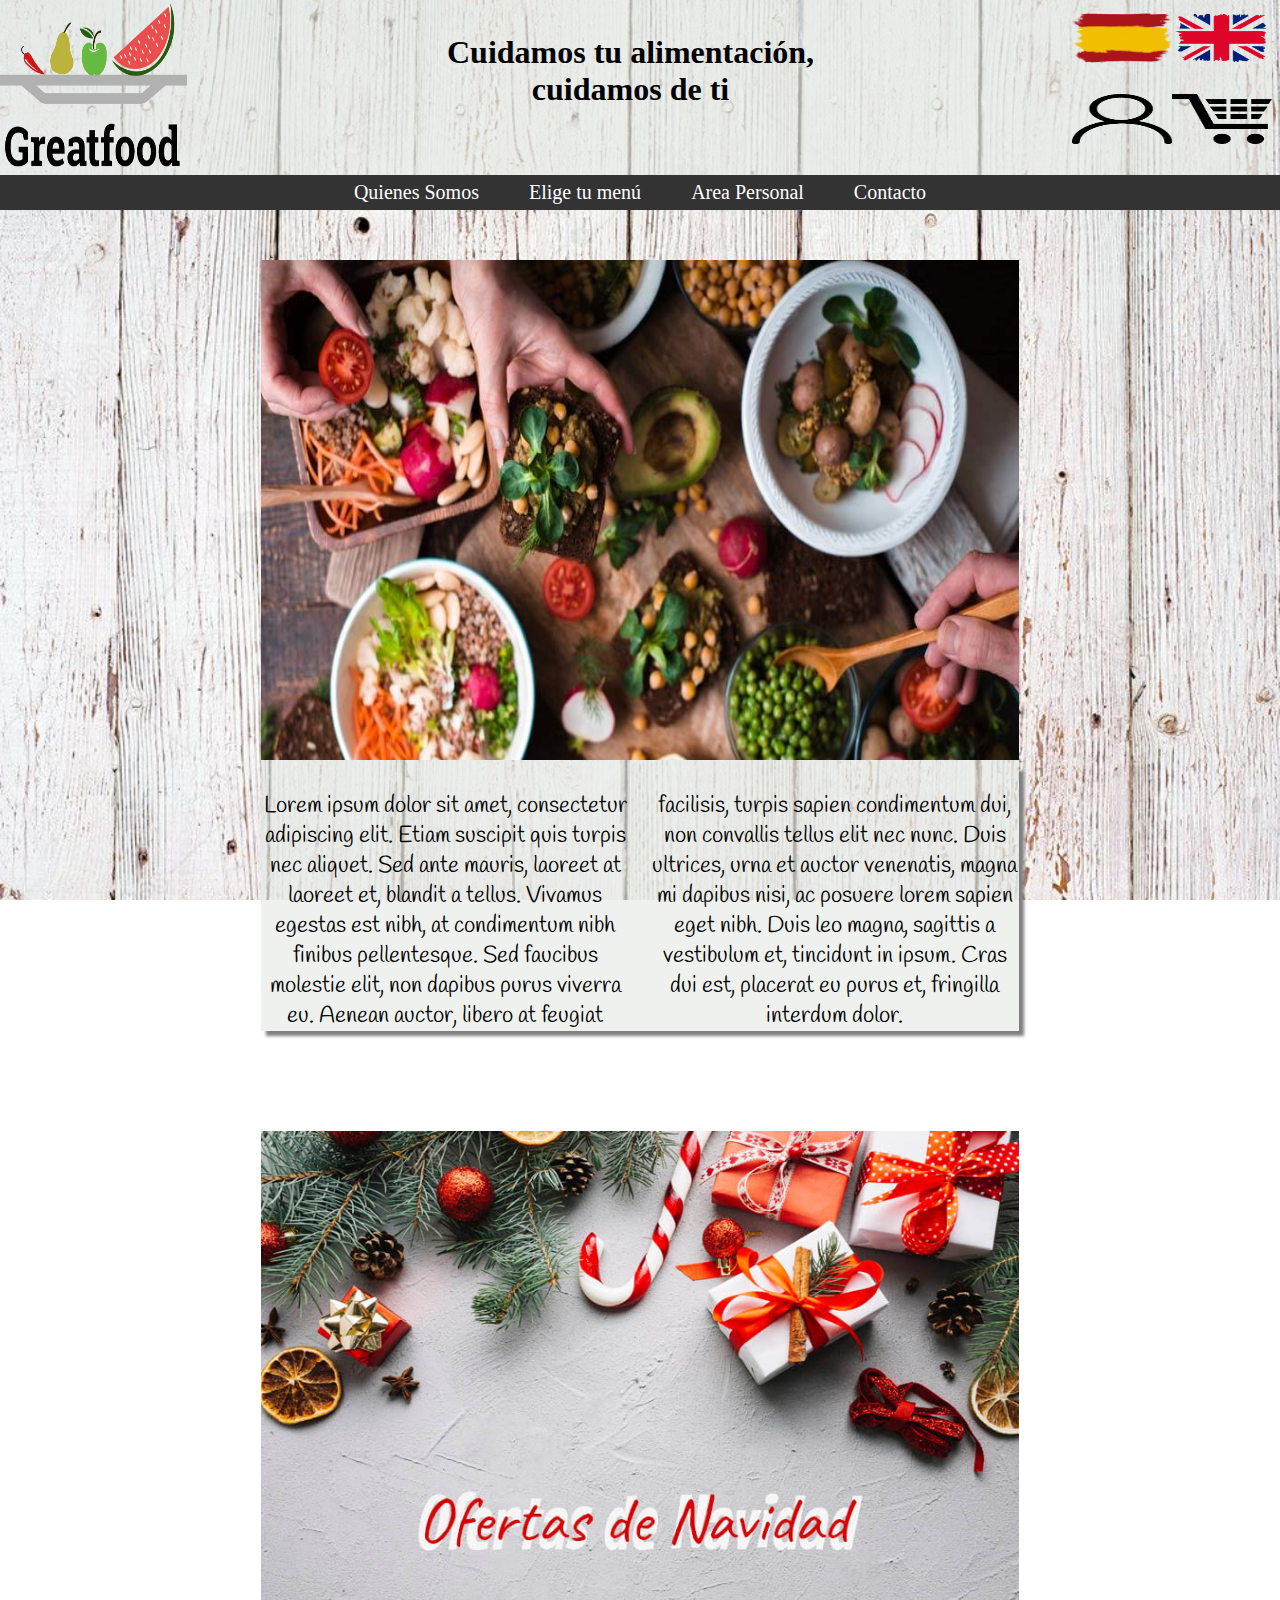
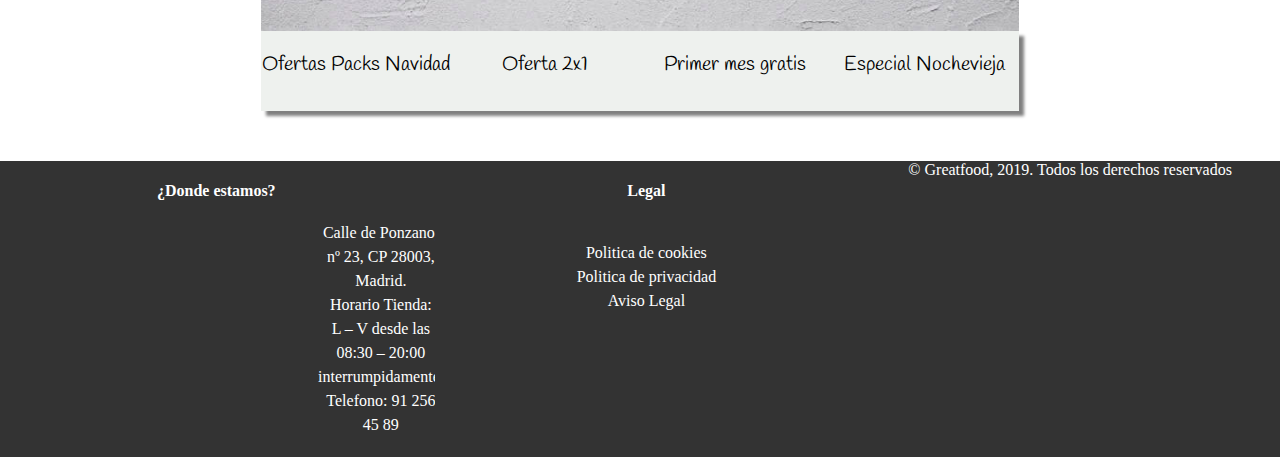
<file: index.html>
<!doctype html lang="es">
<html>

<head>
    <meta charset="utf-8" />
    <title> GREATFOOD-Quienes somos</title>
	<link rel="StyleSheet" href="./css/stylesheet.css" type="text/css">
	<link rel="StyleSheet" href="./css/header.css" type="text/css">
	<link rel="StyleSheet" href="./css/footer.css" type="text/css">
<!-- <link href="https://fonts.googleapis.com/css?family=Lobster&display=swap" rel="stylesheet">
	<link href="https://fonts.googleapis.com/css?family=Permanent+Marker&display=swap" rel="stylesheet">
	<link href="https://fonts.googleapis.com/css?family=Courgette&display=swap" rel="stylesheet"> -->
	<link href="https://fonts.googleapis.com/css?family=Handlee&display=swap" rel="stylesheet">

	<!--<script type="text/javascript" src="./js/portada.js"></script> -->

	<script  language=JavaScript> 
		function go(){
			if (document.form.password.value=='CONTRASEÑA' && document.form.login.value=='USUARIO')
				document.form.submit()
			
			else 
				alert("Introduzca nombre de usuario y contraseña correctos."); 
		} 
	</script> 

</head>

<body>
	<header>
		<div id="login" class="overlay">
			<form name=form action="index.html">
				<P>Usuario:    <input type=text name=login> 
				<P>Contraseña: <input type=password name=password> 
				<input onclick="go()" type=button value=Acceder>
			</form> 
		</div>
		<div id="cabecera">
			<img src="imagenes/logoSinFondo.png">
			<h1>Cuidamos tu alimentación,<br>cuidamos de ti</h1>
			<div class="cabecera-derecha">
				<a href="#"><img class="espanol" src="imagenes/espanol.png"></a>	
				<a href="#"><img class="ingles" src="imagenes/ingles.png"></a>
				<a href="#login"><img class="login" src="imagenes/login.png"></a>
				<a href="#"><img class="carrito" src="imagenes/carrito.png"></a>
			</div>
		</div>
	</header>

	<nav>
		<div class="menu">
			<ul>
				<li><a href="#" >Quienes Somos</a></li>
				<li><a href="#" >Elige tu menú</a>
					<ul>
						<li><a href="./menus/vegano/index.html">Vegano</a></li>
						<li><a href="./menus/vegetariano/index.html">Vegetariano</a></li>
						<li><a href="./menus/singluten/index.html">Para Celiacos</a></li>
						<li><a href="./menus/fitness/index.html">Fitness</a></li>
						<li><a href="./menus/estandar/index.html">Estándar</a></li>
					</ul>
				</li>
				<li><a href="./personal/index.html">Area Personal</a></li>
				<li><a href="./contacto/index.html">Contacto</a></li>
			</ul>
		</div>
	</nav>

	<main>
		<section>
			<article class="diapos">
				<div>
					<ul>
						<li><img src="./imagenes/fotoportada.jpg" ></li>
						<li><img src="./imagenes/2.jpg"></li>
						<li><img src="./imagenes/3.jpg"></li>
						<li><img src="./imagenes/4.jpg"></li>
					</ul>
				</div>
			</article>

			<article class="texto">
				<div>
					Lorem ipsum dolor sit amet, consectetur adipiscing elit. Etiam suscipit quis turpis nec aliquet. Sed ante mauris, laoreet at laoreet et, blandit a tellus. Vivamus egestas est nibh, at condimentum nibh finibus pellentesque. 
					Sed faucibus molestie elit, non dapibus purus viverra eu. Aenean auctor, libero at feugiat facilisis, turpis sapien condimentum dui, non convallis tellus elit nec nunc. Duis ultrices, urna et auctor venenatis, magna mi dapibus nisi, ac posuere lorem sapien eget nibh. Duis leo magna, sagittis a vestibulum et, tincidunt in ipsum. Cras dui est, placerat eu purus et, fringilla interdum dolor. 
				</div>
			</article>
			<article class="ofertas">
				<div >
					<ul>
		      			<li id="oferta1"><a href="#"><img src="./imagenes/navidad.jpg" ></a></li>
		        		<li id="oferta2"><a href="#"><img src="./imagenes/2x1.jpg"></a></li>
		       			<li id="oferta3"><a href="#"><img src="./imagenes/mesgratis.jpg"></a></li>
		                <li id="oferta4"><a href="#"><img src="./imagenes/nochevieja.jpg"></a></li>
		    		</ul>
		    	</div>
	    		<div class="listaofertas">
	       			<ul >
		           		<li><a href="#oferta1">Ofertas Packs Navidad</a></li>
		          		<li><a href="#oferta2">Oferta 2x1</a></li>
		            	<li><a href="#oferta3">Primer mes gratis</a></li>
		            	<li><a href="#oferta4">Especial Nochevieja</a></li>
	      			</ul>
	   			</div>	
			</article>
		</section>

	</main>
	<footer>
		<div>
			<h4>¿Donde estamos?</h4>
			<div>
				<iframe src="https://www.google.com/maps/embed?pb=!1m18!1m12!1m3!1d3036.644488905908!2d-3.7017987846033984!3d40.438870379362506!2m3!1f0!2f0!3f0!3m2!1i1024!2i768!4f13.1!3m3!1m2!1s0xd4228f69b0f6043%3A0x1d24de78d5d0adff!2sCalle%20de%20Ponzano%2C%2023%2C%2028003%20Madrid!5e0!3m2!1ses!2ses!4v1579429630571!5m2!1ses!2ses" width="300" height="150" frameborder="0" style="border:0;" allowfullscreen=""></iframe>
				<div>Calle de Ponzano, nº 23, CP 28003, Madrid. <br/>Horario Tienda: <br/>L – V desde las 08:30 – 20:00 interrumpidamente. <br/>Telefono: 91 256 45 89</div>
			</div>
		</div>
		<div>
			<h4>Legal</h4>
			<ul>
				<li><a href="#">Politica de cookies</a></li>
				<li><a href="#">Politica de privacidad</a></li>
				<li><a href="#">Aviso Legal</a></li>
			</ul>
		</div>
		<div>© Greatfood, 2019. Todos los derechos reservados</div>
	</footer>

	
</body>
</html>
</file>
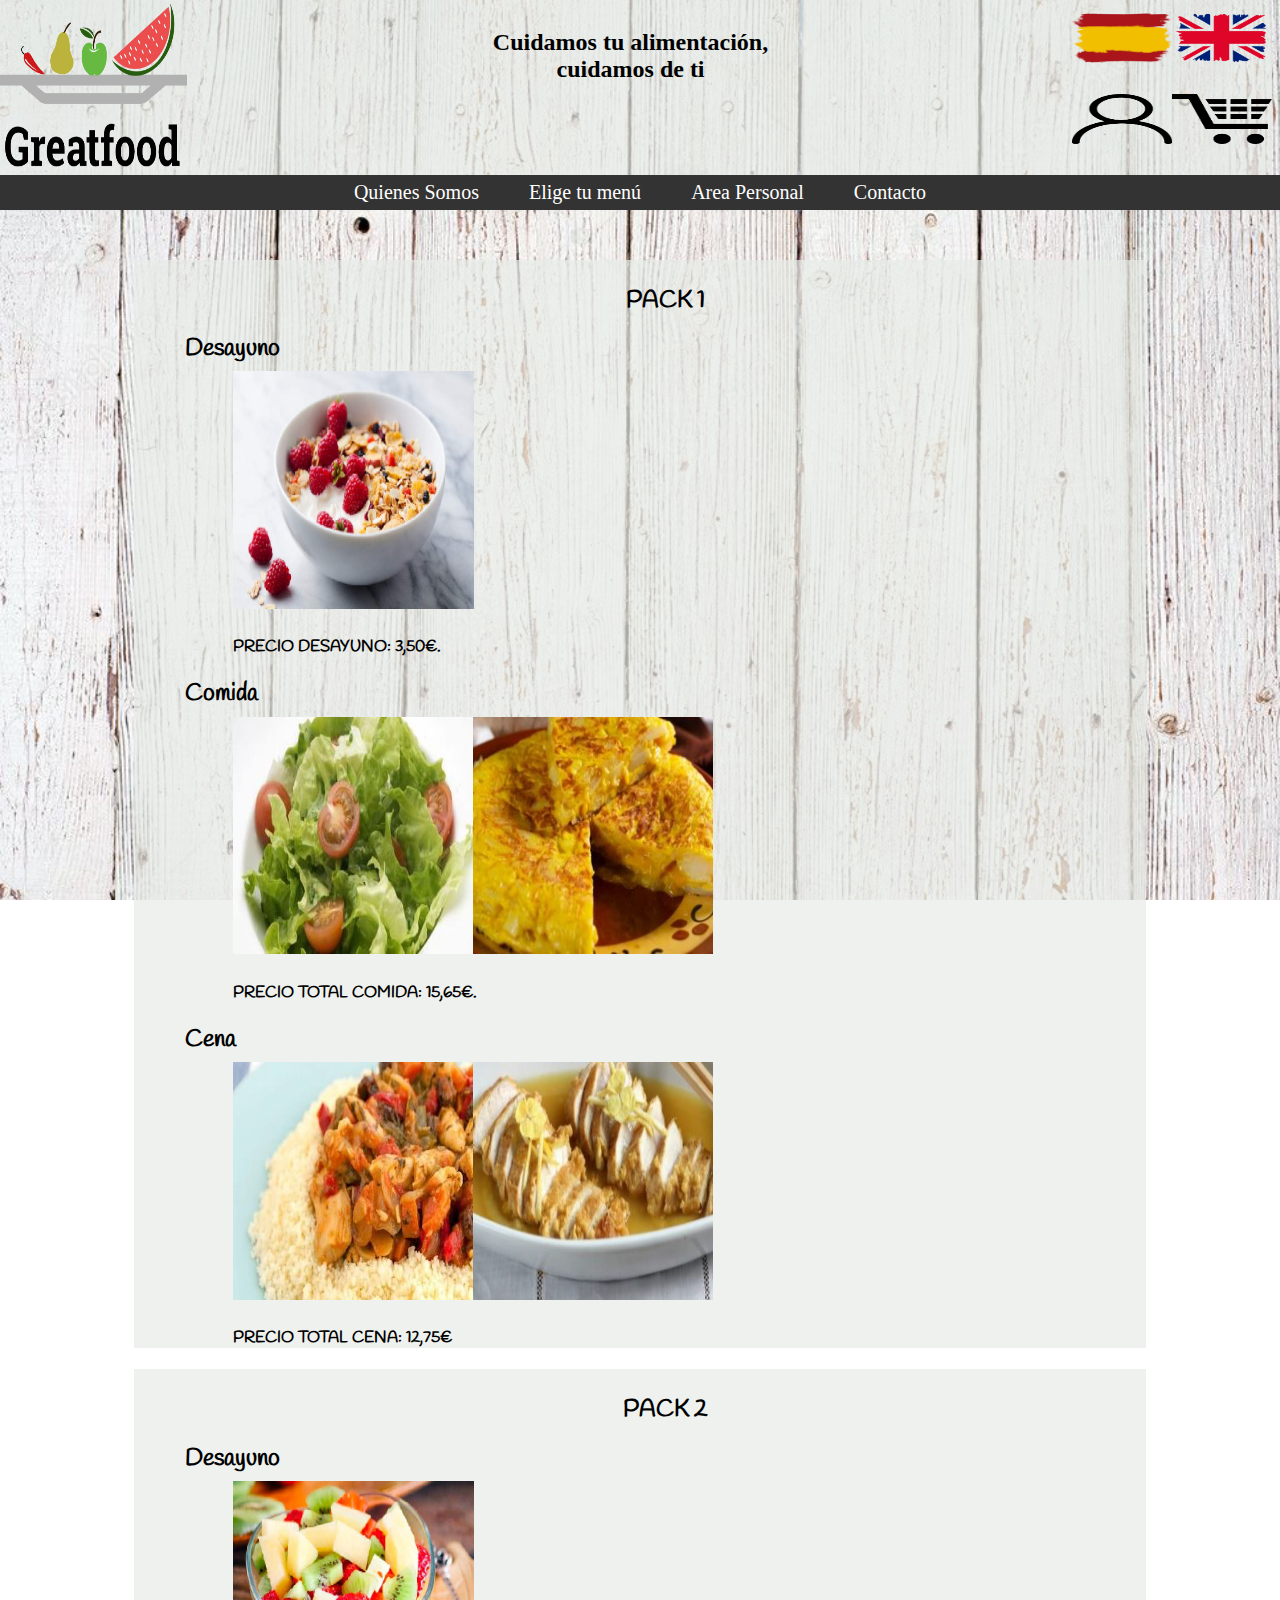
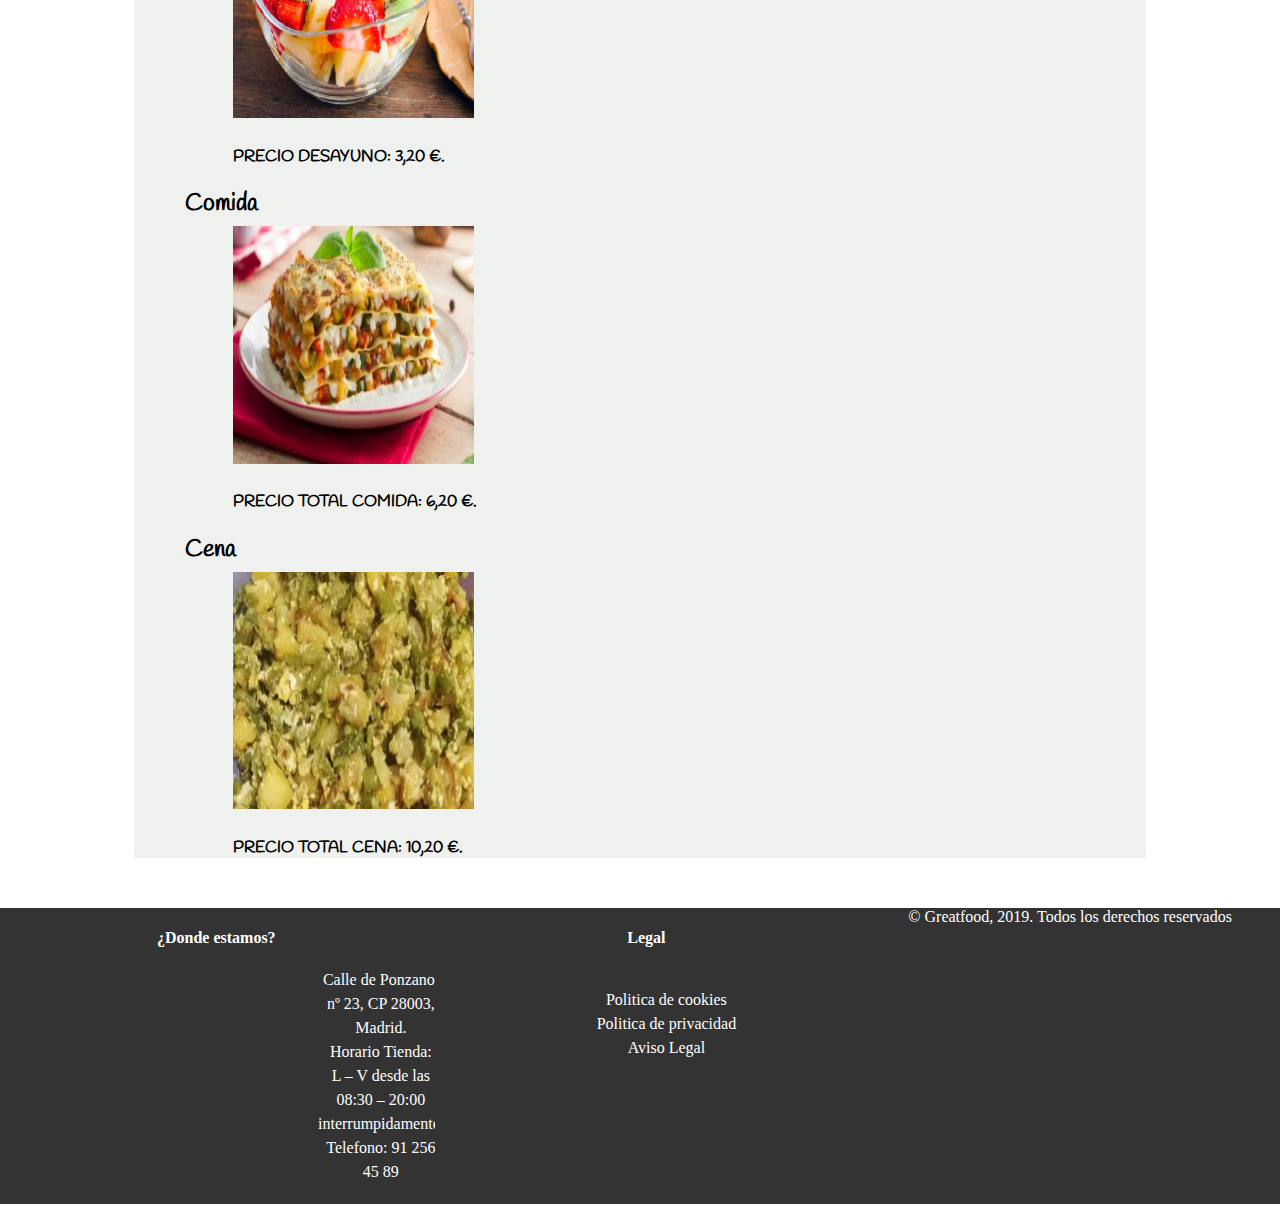
<file: menus/estandar/index.html>
<!doctype html lang="es">
<html>

<head>
    <meta charset="utf-8" />
    <title> GREATFOOD-Menús Estandar</title>
	<link rel="StyleSheet" href="./css/stylesheet.css" type="text/css">
	<link rel="StyleSheet" href="../../css/header.css" type="text/css">
	<link rel="StyleSheet" href="../../css/footer.css" type="text/css">
<!-- <link href="https://fonts.googleapis.com/css?family=Lobster&display=swap" rel="stylesheet">
	<link href="https://fonts.googleapis.com/css?family=Permanent+Marker&display=swap" rel="stylesheet">
	<link href="https://fonts.googleapis.com/css?family=Courgette&display=swap" rel="stylesheet"> -->
	<link href="https://fonts.googleapis.com/css?family=Handlee&display=swap" rel="stylesheet">

</head>

<body>
	<header>
		<div id="login" class="overlay">
			<form name=form action="index.html">
				<P>Usuario:    <input type=text name=login> 
				<P>Contraseña: <input type=password name=password> 
				<input onclick="go()" type=button value=Acceder>
			</form> 
		</div>
		<div id="cabecera">
			<img src="../../imagenes/logoSinFondo.png">
			<h1>Cuidamos tu alimentación,<br>cuidamos de ti</h1>
			<div class="cabecera-derecha">
				<a href="#"><img class="espanol" src="../../imagenes/espanol.png"></a>	
				<a href="#"><img class="ingles" src="../../imagenes/ingles.png"></a>
				<a href="#login"><img class="login" src="../../imagenes/login.png"></a>
				<a href="#"><img class="carrito" src="../../imagenes/carrito.png"></a>
			</div>
		</div>
	</header>

	<nav>
		<div class="menu">
			<ul>
				<li><a href="../../index.html" >Quienes Somos</a></li>
				<li><a href="#" >Elige tu menú</a>
					<ul>
						<li><a href="../vegano/index.html">Vegano</a></li>
						<li><a href="../vegetariano/index.html">Vegetariano</a></li>
						<li><a href="../singluten/index.html">Para Celiacos</a></li>
						<li><a href="../fitness/index.html">Fitness</a></li>
						<li><a href="#">Estándar</a></li>
					</ul>
				</li>
				<li><a href="../../personal/index.html">Area Personal</a></li>
				<li><a href="../../contacto/index.html">Contacto</a></li>
			</ul>
		</div>
	</nav>

	<main>
		<section >
			<article >
				<div>
					<h1>PACK 1</h1>
					<h2>Desayuno <em>Selecciona este menú</em></h2>
					<div class="pack" onclick="annadir();">
						<div class="foto desayuno" id="desayuno1">
							<div class="ingredientes">
								<h4>Tostada de pan integral con aguacate y zumo de naranja, café, té o
			infusión.</h4>
								<p>Ingredientes:</p>
								<ul>
									<li>Dos rebanadas de pan integral.</li>
									<li>½ de aguacate. </li>
									<li>2 naranjas naturales.</li>
									<li>1 taza mediana de café, té o infusión.</li>
								</ul>
							</div>
						</div>
					</div>
					<div> 
						<h4 class="precio">PRECIO DESAYUNO: 3,50€.</h4>
					</div>
					<h2>Comida <em>Selecciona este menú</em></h2>
					<div class="pack" onclick="annadir();" >
						<div class="foto"id="comida1-1">
							<div class="ingredientes">
								<h4>Primero: Ensalada de brócoli</h4>
								<p>Ingredientes:</p>
								<ul>
									<li>2 brócolis.</li>
									<li>1 tomate.</li>
									<li>3 cucharadas de aceite de oliva.</li>
									<li>1 cucharada de vinagre balsámico.</li>
									<li>Una pizca de sal</li>
								</ul>
							</div>
						</div>
						<div class="foto"id="comida1-2">
							<div class="ingredientes">
								<h4>Segundo:Lasaña de verdura con boletus:</h4>
								<p>Ingredientes:</p>
								<ul>
									<li>1 cebolla.</li>
									<li>1 pimiento rojo.</li>
									<li>1 pimiento verde.</li>
									<li>2 tomates.</li>
									<li>1 zanahoria.</li>
									<li>1⁄2 calabacín.</li>
									<li>1 puerro.</li>
									<li>400 g. de boletus.</li>
									<li>2 dientes de ajo.</li>
									<li>1 bote de tomate frito.</li>
									<li>2 cajas de lasaña precocida.</li>
									<li>Queso parmesano.</li>
								</ul>
							</div>
						</div>
						<div class="foto"id="comida1-3">
							<div class="ingredientes">
								<h4>Postre: fruta a elegir.</h4>
								
							</div>
						</div>
					</div>
					<div> 
						<h4 class="precio">PRECIO TOTAL COMIDA: 15,65€.</h4>
					</div>
					<h2>Cena <em>Selecciona este menú</em></h2>
					<div class="pack" onclick="annadir();">
						<div class="foto" id="cena1-1">
							<div class="ingredientes">
								<h4>Primero: Humus de remolacha</h4>
								<p>Ingredientes:</p>
								<ul>
									<li>60 gramos de garbanzos crudos o 400 gramos de garbanzos cocidos.</li>
									<li>El zumo de un limón.</li>
									<li>1 cucharada sopera de tahini.</li>
									<li>1 diente de ajo sin el germen. 1/2 cucharadita de sal.</li>
									<li>2 cucharaditas de comino.</li>
									<li>1 remolacha de unos 180 gramos (cocida).</li>
									<li>Semillas de sésamos.</li>
								</ul>
							</div>
						</div>
						<div class="foto" id="cena1-2">
							<div class="ingredientes">
								<h4>Segundo: Verduras al vapor</h4>
								<p>Ingredientes:</p>
								<ul>
									<li>1 zanahoria.</li>
									<li>Judías verdes.</li>
									<li>Cebolla.</li>
									<li>1 bolsa de guisantes congelados.</li>
								</ul>

							</div>
						</div>
						<div class="foto" id="cena1-3">
							<div class="ingredientes">

								<h4>Cookie vegana con nueces de macadamia.</h4>
								<p>Ingredientes:</p>
								<ul>
									<li>1⁄4 de taza de leche de soja.</li>
									<li>1 cucharadita de vainilla.</li>
									<li>150 gramos de nueces de macadamia.</li>
								</ul>
							</div>
						</div>
					</div>
					<div> 
						<h4 class="precio">PRECIO TOTAL CENA: 12,75€</h4>
					</div>
				</div>
			</article>
			<article >
				<div>
					<h1>PACK 2</h1>
					<h2>Desayuno <em>Selecciona este menú</em></h2>
					<div class="pack" onclick="annadir();">
						<div class="foto desayuno" id="desayuno2">
							<div class="ingredientes">
								<h4>Bol de avena cocida con leche vegetal, rodajas de plátano y frutos secos.</h4>
								<p>Ingredientes:</p>
								<ul>
									<li>1 taza y media de leche de avena.</li>
									<li>1 taza de avena en copos.</li>
									<li>Un plátano.</li>
									<li>Dos onzas de chocolate negro.</li>
									<li>Avellanas.</li>
									<li>Canela en polvo.</li>
								</ul>
							</div>
						</div>
					</div>
					<div> 
						<h4 class="precio">PRECIO DESAYUNO: 3,20 €.</h4>
					</div>
					<h2>Comida <em>Selecciona este menú</em></h2>
					<div class="pack" onclick="annadir();">
						<div class="foto"id="comida2-1">
							<div class="ingredientes">
								<h4>Potaje de espinacas y garbanzos</h4>
								<p>Ingredientes:</p>
								<ul>
									<li>350 g. de garbanzos secos.</li>
									<li>250 g. de espinacas frescas.</li>
									<li>1-2 dientes de ajo.</li>
									<li>1⁄2 de cebolla.</li>
									<li>1 tomate.</li>
									<li>Pimentón dulce.</li>
									<li>Sal.</li>
									<li>Aceite de oliva virgen extra.</li>
								</ul>
							</div>
						</div>
						<div class="foto"id="comida2-3">
							<div class="ingredientes">
								<h4>Salmón al horno con salsa de mango.</h4>
								<p>Ingredientes:</p>
								<ul>
									<li>2 Filetes de salmon.</li>
									<li>1 Mango.</li>
									<li>2 Cebolletas.</li>
									<li>Patatas.</li>
									<li>Medio limón.</li>
									<li>2 Cucharadas de aceite de oliva.</li>
									<li>Cilantro, pimienta, sal.</li>
									<li>Hojas frescas de espinacas para emplatar.</li>
									<li>2 dientes de ajo.</li>
									<li>1 bote de tomate frito.</li>
									<li>2 cajas de lasaña precocida.</li>
									<li>Queso parmesano.</li>
								</ul>
								
							</div>
						</div>
					</div>
					<div> 
						<h4 class="precio">PRECIO TOTAL COMIDA: 6,20 €.</h4>
					</div>
					<h2>Cena <em>Selecciona este menú</em></h2>
					<div class="pack" onclick="annadir();">
						<div class="foto" id="cena2-1">
							<div class="ingredientes">
								<h4>Boniato asado con espinacas, pasas y piñones</h4>
								<p>Ingredientes:</p>
								<ul>
									<li>2 boniatos de 100 gramos cada uno.</li>
									<li>250 g. de espinacas frescas.</li>
									<li>11 c/s de piñones.</li>
									<li>1⁄2 de diente de ajo.</li>
									<li>Sal.</li>
									<li>Aceite de oliva virgen extra.</li>
								</ul>
							</div>
						</div>
						<div class="foto" id="cena2-3">
							<div class="ingredientes">

								<h4>Galletas veganas de avena y limón.</h4>
								<p>Ingredientes:</p>
								<ul>
									<li>125 ml de aceite de oliva.</li>
									<li>1 yogur de soja.</li>
									<li>Ralladura de 1 limón.</li>
									<li>100 g. de azúcar moreno.</li>
									<li>70 g. de avena.</li>
									<li>150 g. de harina.</li>
									<li>35 g. de Corn Flakes.</li>
									<li>25 g. de coco en polvo</li>
								</ul>
							</div>
						</div>
					</div>
					<div> 
						<h4 class="precio">PRECIO TOTAL CENA: 10,20 €.</h4>
					</div>
				</div>
			</article>

		</section>
		<div id="anadido">Menú añadido a la cesta de la compra.</div>

	</main>
	<footer>
		<div>
			<h4>¿Donde estamos?</h4>
			<div>
				<iframe src="https://www.google.com/maps/embed?pb=!1m18!1m12!1m3!1d3036.644488905908!2d-3.7017987846033984!3d40.438870379362506!2m3!1f0!2f0!3f0!3m2!1i1024!2i768!4f13.1!3m3!1m2!1s0xd4228f69b0f6043%3A0x1d24de78d5d0adff!2sCalle%20de%20Ponzano%2C%2023%2C%2028003%20Madrid!5e0!3m2!1ses!2ses!4v1579429630571!5m2!1ses!2ses" width="300" height="150" frameborder="0" style="border:0;" allowfullscreen=""></iframe>
				<div>Calle de Ponzano, nº 23, CP 28003, Madrid. <br/>Horario Tienda: <br/>L – V desde las 08:30 – 20:00 interrumpidamente. <br/>Telefono: 91 256 45 89</div>
			</div>
		</div>
		<div>
			<h4>Legal</h4>
			<ul>
				<li><a href="#">Politica de cookies</a></li>
				<li><a href="#">Politica de privacidad</a></li>
				<li><a href="#">Aviso Legal</a></li>
			</ul>
		</div>
		<div>© Greatfood, 2019. Todos los derechos reservados</div>
	</footer>

	<script  language=JavaScript>
		window.onload = iniciar;

		function iniciar(){
			var ListadoFotos=document.querySelectorAll("div .foto");
			
			ListadoFotos.forEach(function(elemento){

				elemento.addEventListener('mouseenter', function () {
					let listadoIngredientes=elemento.querySelector("div .ingredientes");
					listadoIngredientes.style.display='block';
					let mensaje=elemento.parentElement.parentElement.querySelector("em");
					console.log(mensaje);
					mensaje.style.display='inline';
				});

				elemento.addEventListener('mouseleave', function () {
					let listado=elemento.querySelector("div .ingredientes");
					listado.style.display='none';
					let mensaje=elemento.parentElement.parentElement.querySelector("em");
					mensaje.style.display='none';
				});

			});

		}

		function go(){
			if (document.form.password.value=='CONTRASEÑA' && document.form.login.value=='USUARIO')
				document.form.submit()
			
			else 
				alert("Introduzca nombre de usuario y contraseña correctos."); 
		}

		function annadir() {
			document.getElementById("anadido").classList.add("animacion");
			setTimeout(function(){
				document.getElementById("anadido").classList.remove("animacion");
			},2000);
		}
	</script> 

</body>
</html>
</file>
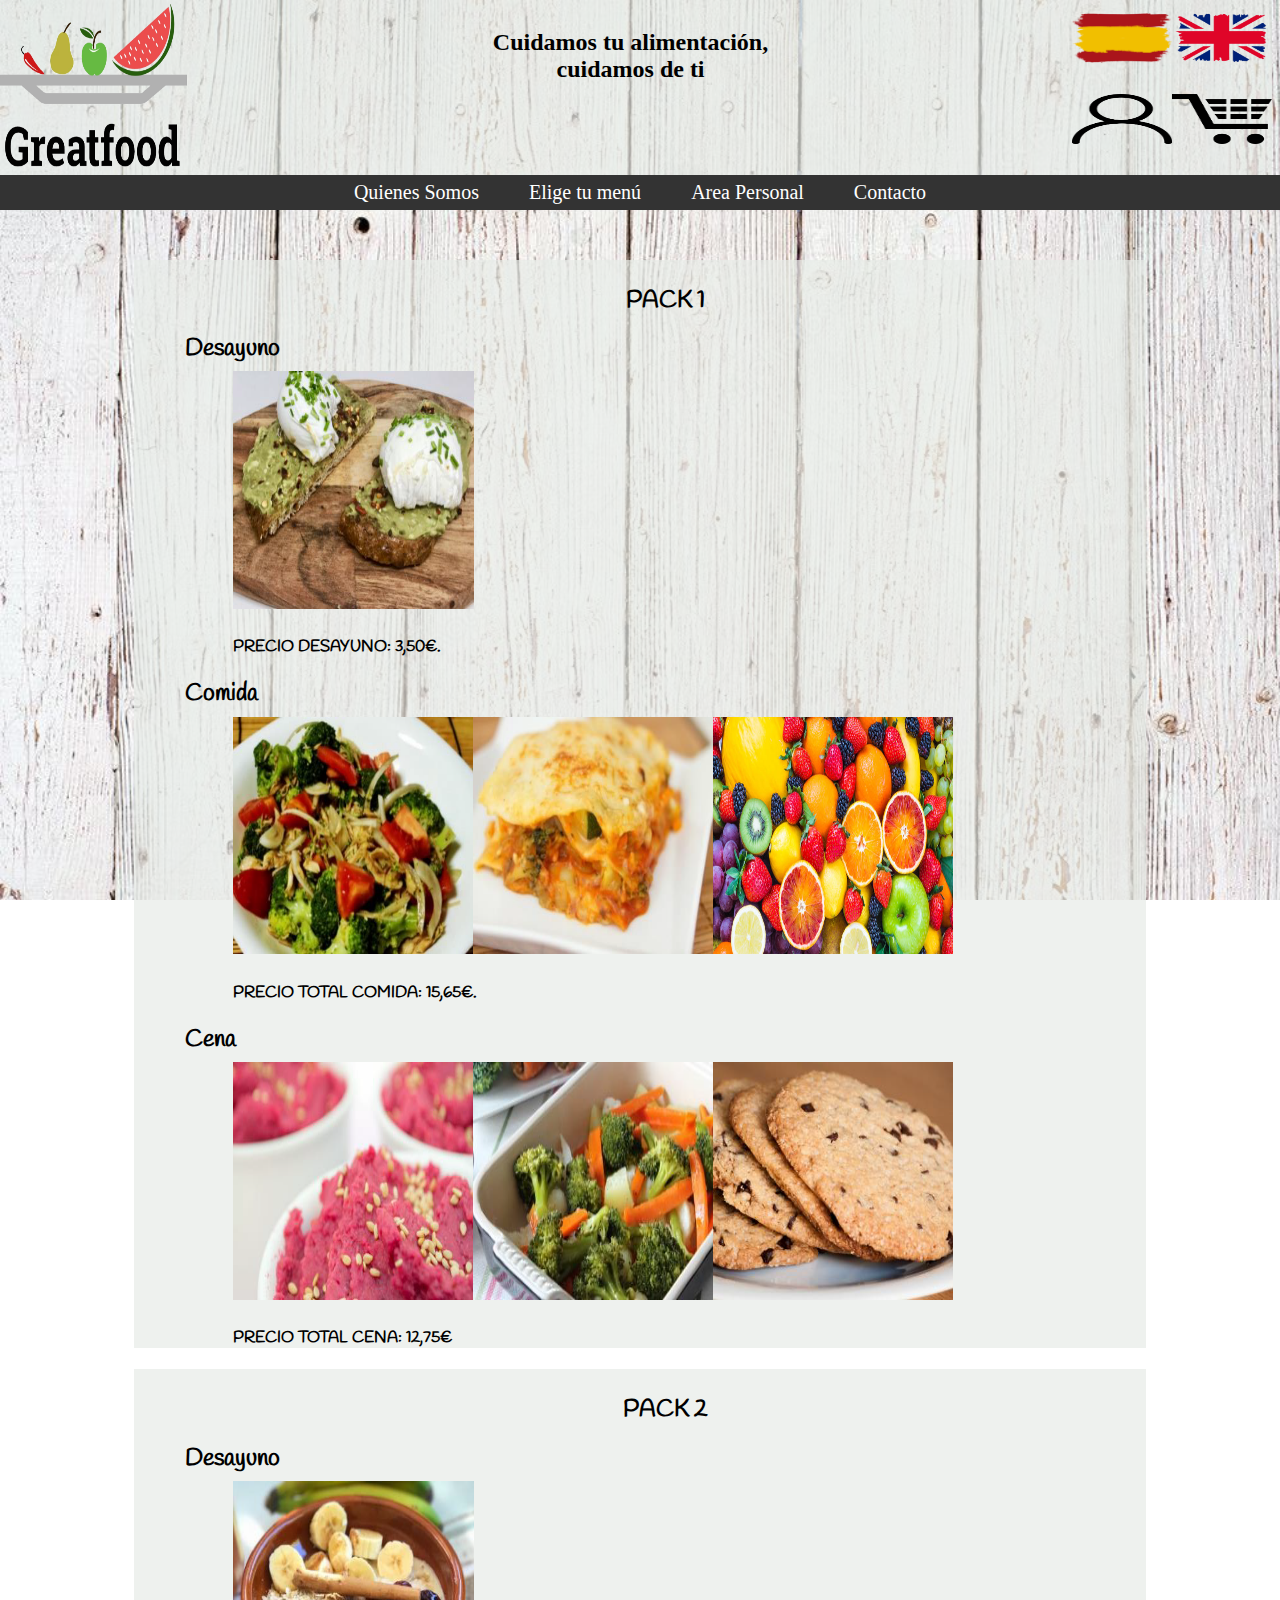
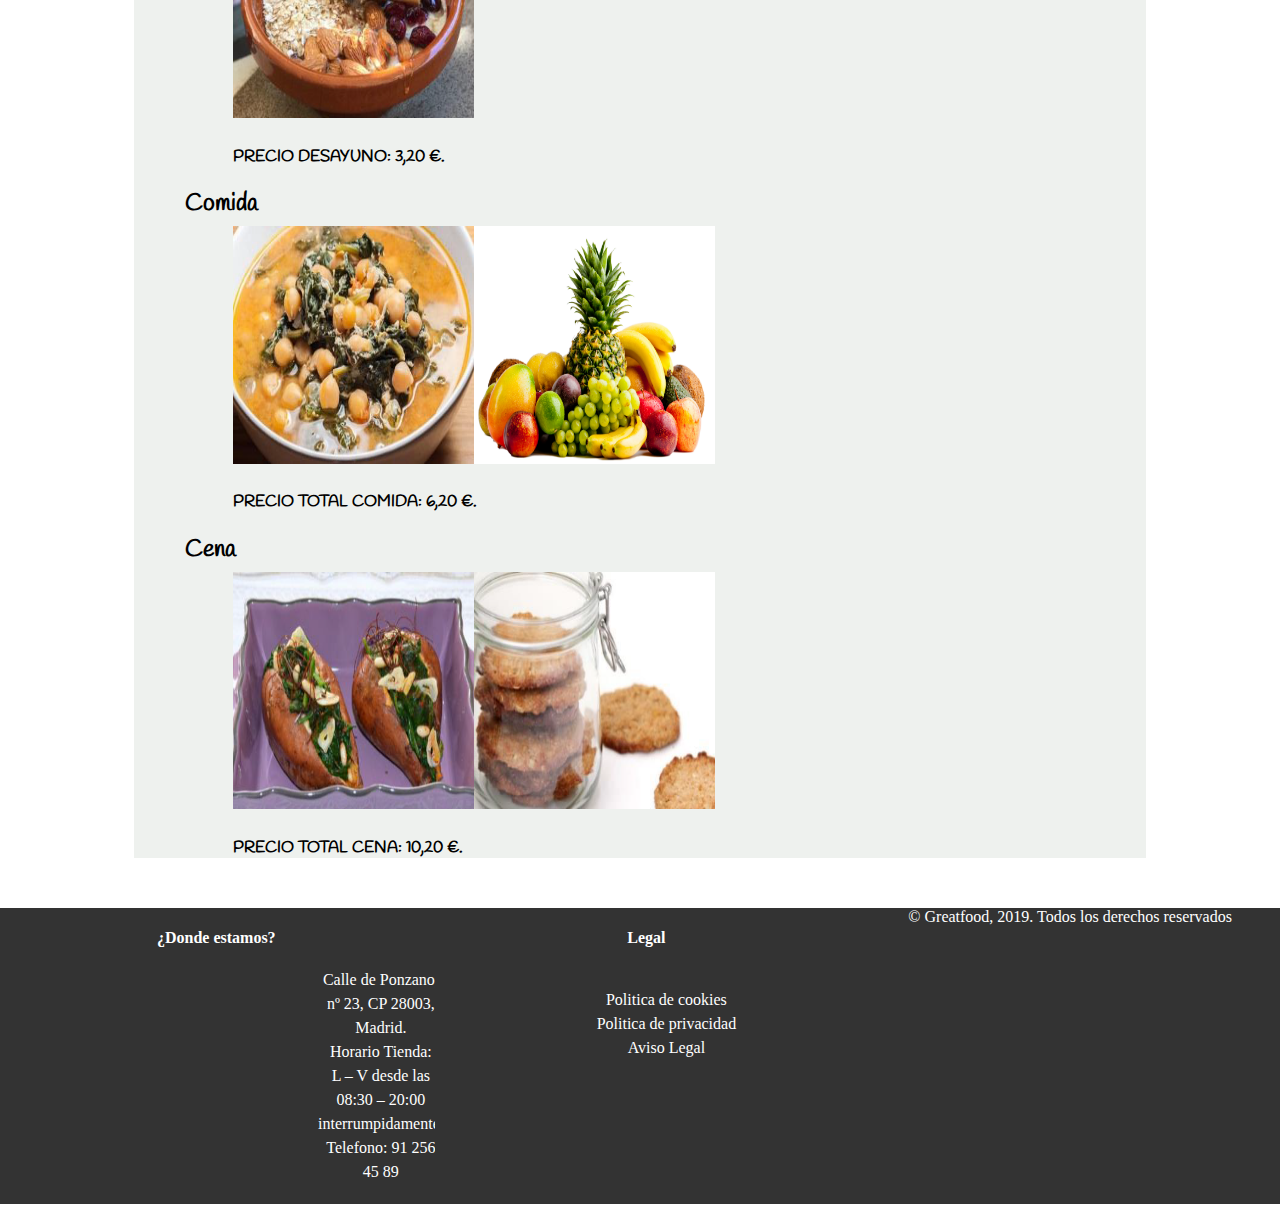
<file: menus/vegano/index.html>
<!doctype html lang="es">
<html>

<head>
    <meta charset="utf-8" />
    <title> GREATFOOD-Menús Veganos</title>
	<link rel="StyleSheet" href="./css/stylesheet.css" type="text/css">
	<link rel="StyleSheet" href="../../css/header.css" type="text/css">
	<link rel="StyleSheet" href="../../css/footer.css" type="text/css">
<!-- <link href="https://fonts.googleapis.com/css?family=Lobster&display=swap" rel="stylesheet">
	<link href="https://fonts.googleapis.com/css?family=Permanent+Marker&display=swap" rel="stylesheet">
	<link href="https://fonts.googleapis.com/css?family=Courgette&display=swap" rel="stylesheet"> -->
	<link href="https://fonts.googleapis.com/css?family=Handlee&display=swap" rel="stylesheet">

</head>

<body>
	<header>
		<div id="login" class="overlay">
			<form name=form action="index.html">
				<P>Usuario:    <input type=text name=login> 
				<P>Contraseña: <input type=password name=password> 
				<input onclick="go()" type=button value=Acceder>
			</form> 
		</div>
		<div id="cabecera">
			<img src="../../imagenes/logoSinFondo.png">
			<h1>Cuidamos tu alimentación,<br>cuidamos de ti</h1>
			<div class="cabecera-derecha">
				<a href="#"><img class="espanol" src="../../imagenes/espanol.png"></a>	
				<a href="#"><img class="ingles" src="../../imagenes/ingles.png"></a>
				<a href="#login"><img class="login" src="../../imagenes/login.png"></a>
				<a href="#"><img class="carrito" src="../../imagenes/carrito.png"></a>
			</div>
		</div>
	</header>

	<nav>
		<div class="menu">
			<ul>
				<li><a href="../../index.html" >Quienes Somos</a></li>
				<li><a href="#" >Elige tu menú</a>
					<ul>
						<li><a href="#">Vegano</a></li>
						<li><a href="../vegetariano/index.html">Vegetariano</a></li>
						<li><a href="../singluten/index.html">Para Celiacos</a></li>
						<li><a href="../fitness/index.html">Fitness</a></li>
						<li><a href="../estandar/index.html">Estándar</a></li>
					</ul>
				</li>
				<li><a href="../../personal/index.html">Area Personal</a></li>
				<li><a href="../../contacto/index.html">Contacto</a></li>
			</ul>
		</div>
	</nav>

	<main>
		<section >
			<article >
				<div>
					<h1>PACK 1</h1>
					<h2>Desayuno <em>Selecciona este menú</em></h2>
					<div class="pack" onclick="annadir();">
						<div class="foto desayuno" id="desayuno1">
							<div class="ingredientes">
								<h4>Tostada de pan integral con aguacate y zumo de naranja, café, té o
			infusión.</h4>
								<p>Ingredientes:</p>
								<ul>
									<li>Dos rebanadas de pan integral.</li>
									<li>½ de aguacate. </li>
									<li>2 naranjas naturales.</li>
									<li>1 taza mediana de café, té o infusión.</li>
								</ul>
							</div>
						</div>
					</div>
					<div> 
						<h4 class="precio">PRECIO DESAYUNO: 3,50€.</h4>
					</div>
					<h2>Comida <em>Selecciona este menú</em></h2>
					<div class="pack" onclick="annadir();" >
						<div class="foto"id="comida1-1">
							<div class="ingredientes">
								<h4>Primero: Ensalada de brócoli</h4>
								<p>Ingredientes:</p>
								<ul>
									<li>2 brócolis.</li>
									<li>1 tomate.</li>
									<li>3 cucharadas de aceite de oliva.</li>
									<li>1 cucharada de vinagre balsámico.</li>
									<li>Una pizca de sal</li>
								</ul>
							</div>
						</div>
						<div class="foto"id="comida1-2">
							<div class="ingredientes">
								<h4>Segundo:Lasaña de verdura con boletus:</h4>
								<p>Ingredientes:</p>
								<ul>
									<li>1 cebolla.</li>
									<li>1 pimiento rojo.</li>
									<li>1 pimiento verde.</li>
									<li>2 tomates.</li>
									<li>1 zanahoria.</li>
									<li>1⁄2 calabacín.</li>
									<li>1 puerro.</li>
									<li>400 g. de boletus.</li>
									<li>2 dientes de ajo.</li>
									<li>1 bote de tomate frito.</li>
									<li>2 cajas de lasaña precocida.</li>
									<li>Queso parmesano.</li>
								</ul>
							</div>
						</div>
						<div class="foto"id="comida1-3">
							<div class="ingredientes">
								<h4>Postre: fruta a elegir.</h4>
								
							</div>
						</div>
					</div>
					<div> 
						<h4 class="precio">PRECIO TOTAL COMIDA: 15,65€.</h4>
					</div>
					<h2>Cena <em>Selecciona este menú</em></h2>
					<div class="pack" onclick="annadir();">
						<div class="foto" id="cena1-1">
							<div class="ingredientes">
								<h4>Primero: Humus de remolacha</h4>
								<p>Ingredientes:</p>
								<ul>
									<li>60 gramos de garbanzos crudos o 400 gramos de garbanzos cocidos.</li>
									<li>El zumo de un limón.</li>
									<li>1 cucharada sopera de tahini.</li>
									<li>1 diente de ajo sin el germen. 1/2 cucharadita de sal.</li>
									<li>2 cucharaditas de comino.</li>
									<li>1 remolacha de unos 180 gramos (cocida).</li>
									<li>Semillas de sésamos.</li>
								</ul>
							</div>
						</div>
						<div class="foto" id="cena1-2">
							<div class="ingredientes">
								<h4>Segundo: Verduras al vapor</h4>
								<p>Ingredientes:</p>
								<ul>
									<li>1 zanahoria.</li>
									<li>Judías verdes.</li>
									<li>Cebolla.</li>
									<li>1 bolsa de guisantes congelados.</li>
								</ul>

							</div>
						</div>
						<div class="foto" id="cena1-3">
							<div class="ingredientes">

								<h4>Cookie vegana con nueces de macadamia.</h4>
								<p>Ingredientes:</p>
								<ul>
									<li>1⁄4 de taza de leche de soja.</li>
									<li>1 cucharadita de vainilla.</li>
									<li>150 gramos de nueces de macadamia.</li>
								</ul>
							</div>
						</div>
					</div>
					<div> 
						<h4 class="precio">PRECIO TOTAL CENA: 12,75€</h4>
					</div>
				</div>
			</article>
			<article >
				<div>
					<h1>PACK 2</h1>
					<h2>Desayuno <em>Selecciona este menú</em></h2>
					<div class="pack" onclick="annadir();">
						<div class="foto desayuno" id="desayuno2">
							<div class="ingredientes">
								<h4>Bol de avena cocida con leche vegetal, rodajas de plátano y frutos secos.</h4>
								<p>Ingredientes:</p>
								<ul>
									<li>1 taza y media de leche de avena.</li>
									<li>1 taza de avena en copos.</li>
									<li>Un plátano.</li>
									<li>Dos onzas de chocolate negro.</li>
									<li>Avellanas.</li>
									<li>Canela en polvo.</li>
								</ul>
							</div>
						</div>
					</div>
					<div> 
						<h4 class="precio">PRECIO DESAYUNO: 3,20 €.</h4>
					</div>
					<h2>Comida <em>Selecciona este menú</em></h2>
					<div class="pack" onclick="annadir();">
						<div class="foto"id="comida2-1">
							<div class="ingredientes">
								<h4>Potaje de espinacas y garbanzos</h4>
								<p>Ingredientes:</p>
								<ul>
									<li>350 g. de garbanzos secos.</li>
									<li>250 g. de espinacas frescas.</li>
									<li>1-2 dientes de ajo.</li>
									<li>1⁄2 de cebolla.</li>
									<li>1 tomate.</li>
									<li>Pimentón dulce.</li>
									<li>Sal.</li>
									<li>Aceite de oliva virgen extra.</li>
								</ul>
							</div>
						</div>
						<div class="foto"id="comida2-3">
							<div class="ingredientes">
								<h4>Postre: fruta a elegir.</h4>
								
							</div>
						</div>
					</div>
					<div> 
						<h4 class="precio">PRECIO TOTAL COMIDA: 6,20 €.</h4>
					</div>
					<h2>Cena <em>Selecciona este menú</em></h2>
					<div class="pack" onclick="annadir();">
						<div class="foto" id="cena2-1">
							<div class="ingredientes">
								<h4>Boniato asado con espinacas, pasas y piñones</h4>
								<p>Ingredientes:</p>
								<ul>
									<li>2 boniatos de 100 gramos cada uno.</li>
									<li>250 g. de espinacas frescas.</li>
									<li>11 c/s de piñones.</li>
									<li>1⁄2 de diente de ajo.</li>
									<li>Sal.</li>
									<li>Aceite de oliva virgen extra.</li>
								</ul>
							</div>
						</div>
						<div class="foto" id="cena2-3">
							<div class="ingredientes">

								<h4>Galletas veganas de avena y limón.</h4>
								<p>Ingredientes:</p>
								<ul>
									<li>125 ml de aceite de oliva.</li>
									<li>1 yogur de soja.</li>
									<li>Ralladura de 1 limón.</li>
									<li>100 g. de azúcar moreno.</li>
									<li>70 g. de avena.</li>
									<li>150 g. de harina.</li>
									<li>35 g. de Corn Flakes.</li>
									<li>25 g. de coco en polvo</li>
								</ul>
							</div>
						</div>
					</div>
					<div> 
						<h4 class="precio">PRECIO TOTAL CENA: 10,20 €.</h4>
					</div>
				</div>
			</article>

		</section>
		<div id="anadido">Menú añadido a la cesta de la compra.</div>

	</main>
	<footer>
		<div>
			<h4>¿Donde estamos?</h4>
			<div>
				<iframe src="https://www.google.com/maps/embed?pb=!1m18!1m12!1m3!1d3036.644488905908!2d-3.7017987846033984!3d40.438870379362506!2m3!1f0!2f0!3f0!3m2!1i1024!2i768!4f13.1!3m3!1m2!1s0xd4228f69b0f6043%3A0x1d24de78d5d0adff!2sCalle%20de%20Ponzano%2C%2023%2C%2028003%20Madrid!5e0!3m2!1ses!2ses!4v1579429630571!5m2!1ses!2ses" width="300" height="150" frameborder="0" style="border:0;" allowfullscreen=""></iframe>
				<div>Calle de Ponzano, nº 23, CP 28003, Madrid. <br/>Horario Tienda: <br/>L – V desde las 08:30 – 20:00 interrumpidamente. <br/>Telefono: 91 256 45 89</div>
			</div>
		</div>
		<div>
			<h4>Legal</h4>
			<ul>
				<li><a href="#">Politica de cookies</a></li>
				<li><a href="#">Politica de privacidad</a></li>
				<li><a href="#">Aviso Legal</a></li>
			</ul>
		</div>
		<div>© Greatfood, 2019. Todos los derechos reservados</div>
	</footer>

	<script  language=JavaScript>
		window.onload = iniciar;

		function iniciar(){
			var ListadoFotos=document.querySelectorAll("div .foto");
			
			ListadoFotos.forEach(function(elemento){

				elemento.addEventListener('mouseenter', function () {
					let listadoIngredientes=elemento.querySelector("div .ingredientes");
					listadoIngredientes.style.display='block';
					let mensaje=elemento.parentElement.previousElementSibling.querySelector("em");
					mensaje.style.display='inline';
				});

				elemento.addEventListener('mouseleave', function () {
					let listado=elemento.querySelector("div .ingredientes");
					listado.style.display='none';
					let mensaje=elemento.parentElement.previousElementSibling.querySelector("em");
					mensaje.style.display='none';
				});

			});

		}

		function go(){
			if (document.form.password.value=='CONTRASEÑA' && document.form.login.value=='USUARIO')
				document.form.submit()
			
			else 
				alert("Introduzca nombre de usuario y contraseña correctos."); 
		}

		function annadir() {
			document.getElementById("anadido").classList.add("animacion");
			setTimeout(function(){
				document.getElementById("anadido").classList.remove("animacion");
			},2000);
		}
	</script> 

</body>
</html>
</file>
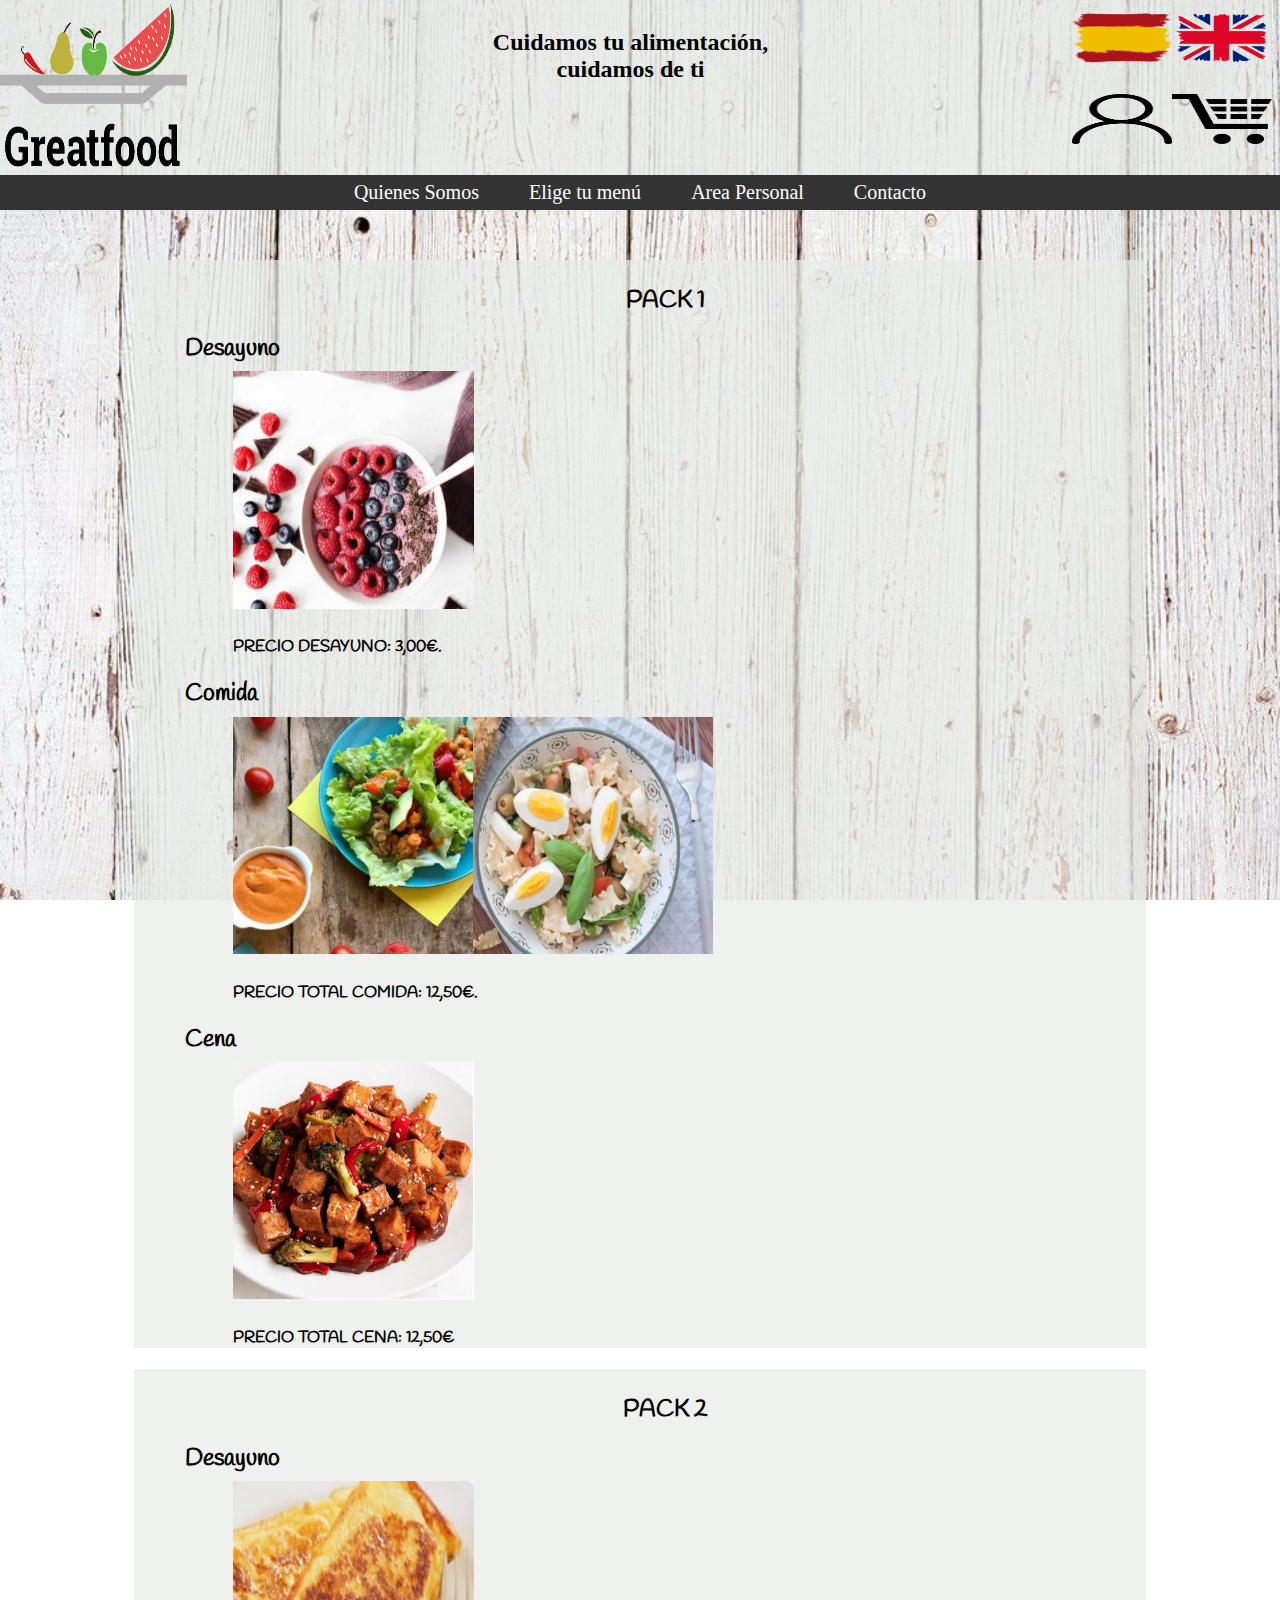
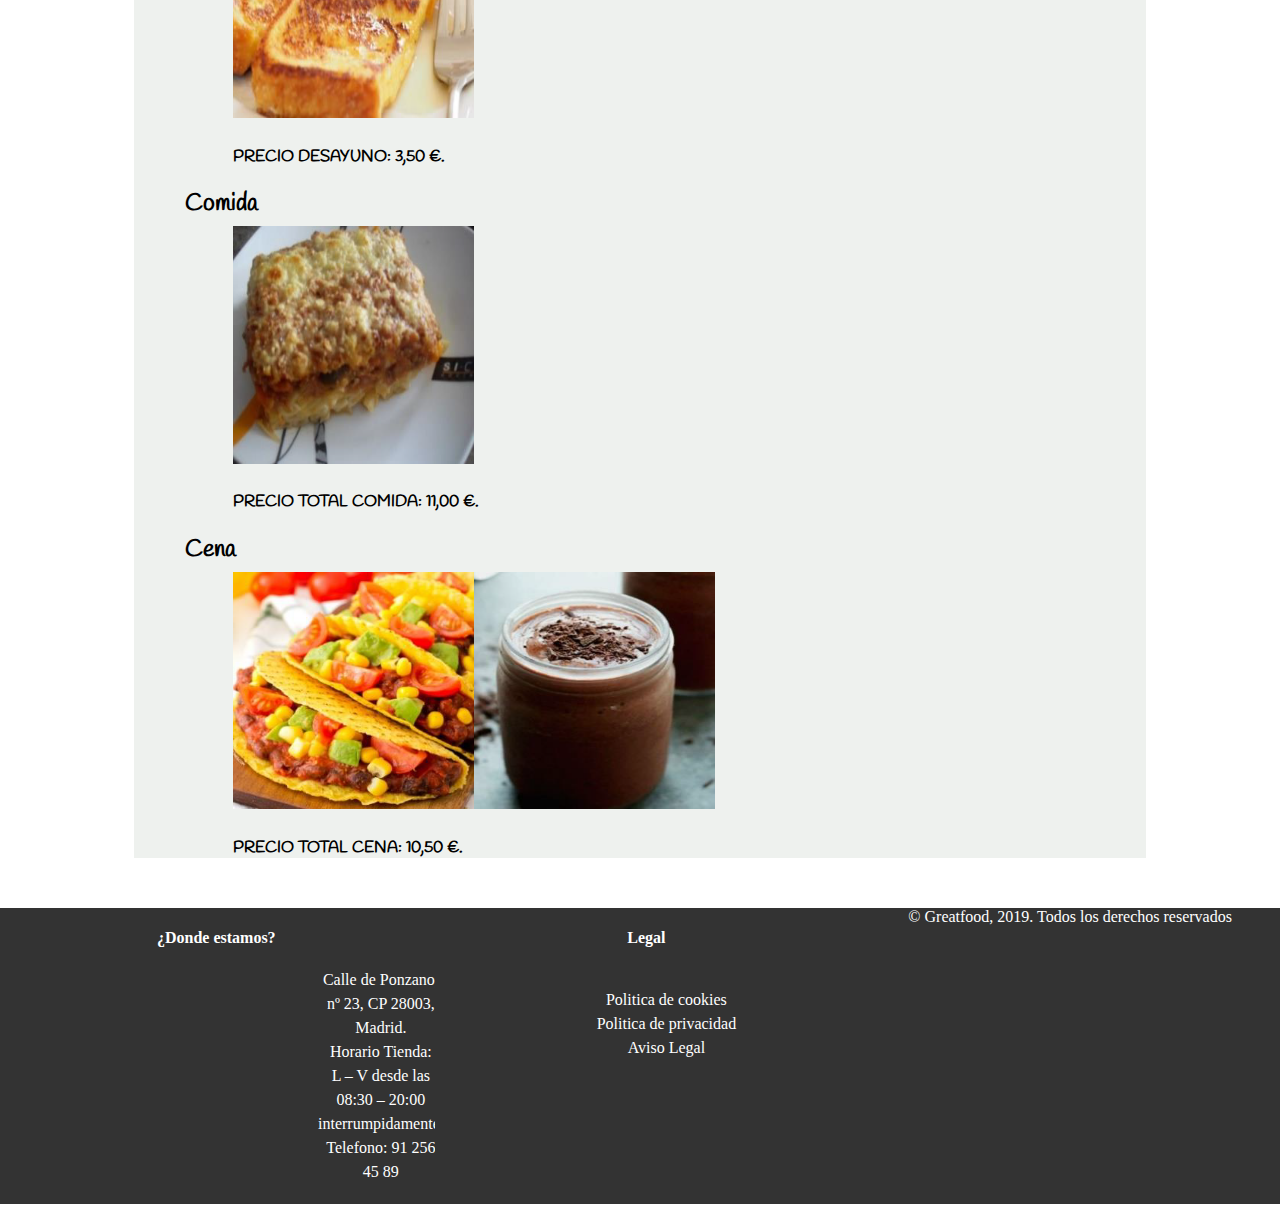
<file: menus/vegetariano/index.html>
<!doctype html lang="es">
<html>

<head>
    <meta charset="utf-8" />
    <title> GREATFOOD-Menús Vegetarianos</title>
	<link rel="StyleSheet" href="./css/stylesheet.css" type="text/css">
	<link rel="StyleSheet" href="../../css/header.css" type="text/css">
	<link rel="StyleSheet" href="../../css/footer.css" type="text/css">
<!-- <link href="https://fonts.googleapis.com/css?family=Lobster&display=swap" rel="stylesheet">
	<link href="https://fonts.googleapis.com/css?family=Permanent+Marker&display=swap" rel="stylesheet">
	<link href="https://fonts.googleapis.com/css?family=Courgette&display=swap" rel="stylesheet"> -->
	<link href="https://fonts.googleapis.com/css?family=Handlee&display=swap" rel="stylesheet">

	<script  language=JavaScript> 
		function go(){
			if (document.form.password.value=='CONTRASEÑA' && document.form.login.value=='USUARIO')
				document.form.submit()
			
			else 
				alert("Introduzca nombre de usuario y contraseña correctos."); 
		} 
	</script> 

</head>

<body>
	<header>
		<div id="login" class="overlay">
			<form name=form action="index.html">
				<P>Usuario:    <input type=text name=login> 
				<P>Contraseña: <input type=password name=password> 
				<input onclick="go()" type=button value=Acceder>
			</form> 
		</div>
		<div id="cabecera">
			<img src="../../imagenes/logoSinFondo.png">
			<h1>Cuidamos tu alimentación,<br>cuidamos de ti</h1>
			<div class="cabecera-derecha">
				<a href="#"><img class="espanol" src="../../imagenes/espanol.png"></a>	
				<a href="#"><img class="ingles" src="../../imagenes/ingles.png"></a>
				<a href="#login"><img class="login" src="../../imagenes/login.png"></a>
				<a href="#"><img class="carrito" src="../../imagenes/carrito.png"></a>
			</div>
		</div>
	</header>

	<nav>
		<div class="menu">
			<ul>
				<li><a href="../../index.html" >Quienes Somos</a></li>
				<li><a href="#" >Elige tu menú</a>
					<ul>
						<li><a href="../vegano/index.html">Vegano</a></li>
						<li><a href="#">Vegetariano</a></li>
						<li><a href="../singluten/index.html">Para Celiacos</a></li>
						<li><a href="../fitness/index.html">Fitness</a></li>
						<li><a href="../estandar/index.html">Estándar</a></li>
					</ul>
				</li>
				<li><a href="../../personal/index.html">Area Personal</a></li>
				<li><a href="../../contacto/index.html">Contacto</a></li>
			</ul>
		</div>
	</nav>

	<main>
		<section>
			<article >
				<div>
					<h1>PACK 1</h1>
					<h2>Desayuno <em>Selecciona este menú</em></h2>
					<div class="pack" onclick="annadir();">
						<div class="foto desayuno" id="desayuno1">
							<div class="ingredientes">
								<h4>Bol de frutos rojos,café con leche, o vaso de leche .</h4>
								<p>Ingredientes:</p>
								<ul>
									<li>80g. de frambuesas.</li>
									<li>80g. de arándanos. </li>
									<li>80g. de moras.</li>
									<li>1 cucharada de miel.</li>
									<li>1 Yogurt griego.</li>
									<li>1⁄2 De kiwi.</li>
								</ul>
							</div>
						</div>
					</div>
					<div> 
						<h4 class="precio">PRECIO DESAYUNO: 3,00€.</h4>
					</div>
					<h2>Comida <em>Selecciona este menú</em></h2>
					<div class="pack" onclick="annadir();" >
						<div class="foto"id="comida1-1">
							<div class="ingredientes">
								<h4>Primero: Wraps de lechuga y garbanzos</h4>
								<p>Ingredientes:</p>
								<ul>
									<li>1 Lata de garbanzos.</li>
									<li>1⁄2 de aguacate.</li>
									<li>1 Tallo de apio.</li>
									<li>1 cucharada de jugo de limón.</li>
									<li>Sal y pimienta</li>
									<li>2 hojas de lechugas grande</li>
								</ul>
							</div>
						</div>
						<div class="foto"id="comida1-2">
							<div class="ingredientes">
								<h4>Segundo:Ensalada de pasta:</h4>
								<p>Ingredientes:</p>
								<ul>
									<li>180g. De pasta.</li>
									<li>1 Tomate.</li>
									<li>20g. de rúcula.</li>
									<li>50g de queso Mozzarella.</li>
									<li>1 Huevo campero.</li>
									<li>50g. de aceitunas sin hueso.</li>
									<li>3 Hojas de albahaca fresca.</li>
									<li>Aceite de oliva virgen extra.</li>
								</ul>
							</div>
						</div>
						<div class="foto"id="comida1-3">
							<div class="ingredientes">
								<h4>Postre: fruta a elegir.</h4>
								
							</div>
						</div>
					</div>
					<div> 
						<h4 class="precio">PRECIO TOTAL COMIDA: 12,50€.</h4>
					</div>
					<h2>Cena <em>Selecciona este menú</em></h2>
					<div class="pack" onclick="annadir();">
						<div class="foto" id="cena1-1">
							<div class="ingredientes">
								<h4>Salteado de tofu</h4>
								<p>Ingredientes:</p>
								<ul>
									<li>1 paquete de tofu.</li>
									<li>1 Trozo de cebolla.</li>
									<li>1 Taza de champiñones .</li>
									<li>2 diente de ajo.</li>
									<li>1 Trozo de maíz de jengibre.</li>
								</ul>
							</div>
						</div>
						
						<div class="foto" id="cena1-3">
							<div class="ingredientes">
							</div>
						</div>
					</div>
					<div> 
						<h4 class="precio">PRECIO TOTAL CENA: 12,50€</h4>
					</div>
				</div>
			</article>
			<article >
				<div>
					<h1>PACK 2</h1>
					<h2>Desayuno <em>Selecciona este menú</em></h2>
					<div class="pack" onclick="annadir();">
						<div class="foto desayuno" id="desayuno2">
							<div class="ingredientes">
								<h4>Tostadas francesas y zumo de naranja.</h4>
								<p>Ingredientes:</p>
								<ul>
									<li>2 Rebanadas gruesas de pan duro.</li>
									<li>2 Huevos.</li>
									<li>1 vaso de leche.</li>
									<li>4 Cucharadas de azúcar.</li>
									<li>4 Cucharadas de mantequilla.</li>
									<li>Una pizca de canela o esencia de vainilla.</li>
								</ul>
							</div>
						</div>
					</div>
					<div> 
						<h4 class="precio">PRECIO DESAYUNO: 3,50 €.</h4>
					</div>
					<h2>Comida <em>Selecciona este menú</em></h2>
					<div class="pack" onclick="annadir();">
						<div class="foto"id="comida2-1">
							<div class="ingredientes">
								<h4>Macarrones con boloñesa de berenjena</h4>
								<p>Ingredientes:</p>
								<ul>
									<li>25cl. Agua.</li>
									<li>Lata pequeña de champiñones.</li>
									<li>100g. de carne picada.</li>
									<li>150g. Macarrones.</li>
									<li>Queso rallado.</li>
									<li>200g. Tomate natural triturado.</li>
									<li>15g. Tomate frito.</li>
									<li>70g. Cebolla.</li>
									<li>75g. Zanahoria</li>
									<li>87.5g. Berenjena</li>
									<li>1 Diente de ajo</li>
									<li>25ml. aceite, orégano</li>
								</ul>
							</div>
						</div>
						<div class="foto"id="comida2-3">
							<div class="ingredientes">
								<h4>Postre: fruta a elegir.</h4>
								
							</div>
						</div>
					</div>
					<div> 
						<h4 class="precio">PRECIO TOTAL COMIDA: 11,00 €.</h4>
					</div>
					<h2>Cena <em>Selecciona este menú</em></h2>
					<div class="pack" onclick="annadir();">
						<div class="foto" id="cena2-1">
							<div class="ingredientes">
								<h4>Tacos vegetarianos</h4>
								<p>Ingredientes:</p>
								<ul>
									<li>3 Tortillas para tacos.</li>
									<li>1 Cebolla.</li>
									<li>2 Champiñones.</li>
									<li>1 Ajo.</li>
									<li>Salsa de tomate.</li>
									<li>20g. de soja texturizada.</li>
									<li>Pimentón dulce</li>
									<li>Pimentón picante</li>
									<li>Orégano, sal</li>
									<li>Aceite oliva</li>
								</ul>
							</div>
						</div>
						<div class="foto" id="cena2-3">
							<div class="ingredientes">

								<h4>Batido de chocolate con chips de chocolate.</h4>
								<p>Ingredientes:</p>
								<ul>
									<li>50ml. de leche.</li>
									<li>2 Cucharadas  de nata.</li>
									<li>Chocolate blanco.</li>
									<li>1⁄4 De helado de chocolate.</li>
									<li>1 Cucharada de cacao molido.</li>
									<li>Chips de chocolate.</li>
								</ul>
							</div>
						</div>
					</div>
					<div> 
						<h4 class="precio">PRECIO TOTAL CENA: 10,50 €.</h4>
					</div>
				</div>
			</article>

		</section>
		<div id="anadido">Menú añadido a la cesta de la compra.</div>


	</main>
	<footer>
		<div>
			<h4>¿Donde estamos?</h4>
			<div>
				<iframe src="https://www.google.com/maps/embed?pb=!1m18!1m12!1m3!1d3036.644488905908!2d-3.7017987846033984!3d40.438870379362506!2m3!1f0!2f0!3f0!3m2!1i1024!2i768!4f13.1!3m3!1m2!1s0xd4228f69b0f6043%3A0x1d24de78d5d0adff!2sCalle%20de%20Ponzano%2C%2023%2C%2028003%20Madrid!5e0!3m2!1ses!2ses!4v1579429630571!5m2!1ses!2ses" width="300" height="150" frameborder="0" style="border:0;" allowfullscreen=""></iframe>
				<div>Calle de Ponzano, nº 23, CP 28003, Madrid. <br/>Horario Tienda: <br/>L – V desde las 08:30 – 20:00 interrumpidamente. <br/>Telefono: 91 256 45 89</div>
			</div>
		</div>
		<div>
			<h4>Legal</h4>
			<ul>
				<li><a href="#">Politica de cookies</a></li>
				<li><a href="#">Politica de privacidad</a></li>
				<li><a href="#">Aviso Legal</a></li>
			</ul>
		</div>
		<div>© Greatfood, 2019. Todos los derechos reservados</div>
	</footer>
<script  language=JavaScript>
		window.onload = iniciar;

		function iniciar(){
			var ListadoFotos=document.querySelectorAll("div .foto");
			
			ListadoFotos.forEach(function(elemento){

				elemento.addEventListener('mouseenter', function () {
					let listadoIngredientes=elemento.querySelector("div .ingredientes");
					listadoIngredientes.style.display='block';
					let mensaje=elemento.parentElement.previousElementSibling.querySelector("em");
					mensaje.style.display='inline';
				});

				elemento.addEventListener('mouseleave', function () {
					let listado=elemento.querySelector("div .ingredientes");
					listado.style.display='none';
					let mensaje=elemento.parentElement.previousElementSibling.querySelector("em");
					mensaje.style.display='none';
				});

			});

		}

		function go(){
			if (document.form.password.value=='CONTRASEÑA' && document.form.login.value=='USUARIO')
				document.form.submit()
			
			else 
				alert("Introduzca nombre de usuario y contraseña correctos."); 
		}

		function annadir() {
			document.getElementById("anadido").classList.add("animacion");
			setTimeout(function(){
				document.getElementById("anadido").classList.remove("animacion");
			},2000);
		}
	</script> 
</body>
</html>
</file>
<file: css/stylesheet.css>
@keyframes diapositivas {
	0% {margin-left: 0;}
	20% {margin-left: 0;}
	
	25% {margin-left: -100%;}
	45% {margin-left: -100%;}
	
	50% {margin-left: -200%;}
	70% {margin-left: -200%;}
	
	75% {margin-left: -300%;}
	100% {margin-left: -300%;}
}

:root {
	font-family: 'Handlee', cursive;
	background-image: url(../imagenes/background.jpg) ;
	background-attachment: fixed;
	background-size: cover;
}

article{
	
	background-color: rgba(231,235,231,0.7);
	width:60%;
	margin-left:20%;
}

article:first-of-type {
	margin-top:50px;
}

.texto{
	text-align: center;
	-moz-column-count:2;
	-moz-column-gap: 20px;
	-webkit-column-count:2;
	-webkit-column-gap: 20px;
	column-count:2;
	column-gap: 20px;
	font-size: 17pt;
	margin-bottom:100px;
	padding-top: 25px;
	box-shadow: 5px 5px 3px grey;
}

ul, li {
    padding: 0;
    margin: 0;
    list-style: none;
}

.diapos{
	overflow: hidden;
}

.diapos ul {
	display: flex;
	width: 400%;
	animation: diapositivas 20s infinite alternate linear;
}

.diapos li {
	width: 100%;
}

.diapos img {
	width: 100%;
	height: 500px;	
}

.ofertas {
    height:580px;
    position: relative;
}

.ofertas div:first-of-type{
    height:500px;
}

.ofertas [id^="oferta"] {
	position:absolute;
	top:0;
	left:0;
    opacity: 0;
    transition: opacity 0.5s;
    width:100%;
}

.ofertas li:first-child {
    opacity: 1;
}

.ofertas li:target {
    opacity: 1;
}

.ofertas li img {
    width: 100%;
	height: 500px;	
}

.listaofertas ul{
	display: flex;
	flex-direction:row;
	box-shadow: 5px 5px 3px grey;
	font-size: 15pt;
	text-align:center;
	position:relative;

}

.listaofertas li {
	width: 100%;
	height: 60px;
	padding-top: 20px;
	color:black;
}

.listaofertas li:hover{
	font-weight:bold;
	background-color: #333333;
	transition-property:background-color,box-shadow;
	transition-duration:0.5s, 0.3s;
	box-shadow: 6px 6px 2px grey;
	border-radius: 0.3em;
}

.listaofertas li:hover a{
	color:white;
}

.listaofertas a:any-link {
	color:black;
	text-decoration: none;
}
</file>
<file: css/header.css>
header a:link {
		width:4%;
}

.login {
	width:100%;
	height:75%;
}

.overlay {
    position: fixed;
    top: 20%;
    bottom: 0;
    left: 20%;
    right: 0;
	width:50%;
	height:40%;
	color:white;
	text-align:center;
    background: rgba(0, 0, 0, 0.7);
    transition: opacity 500ms;
    visibility: hidden;
    opacity: 0;
}

.overlay:target {
    visibility: visible;
    opacity: 1;
}

#cabecera {
	display:flex;
	justify-content:space-between;
	height:20%;
	background-color: rgba(231,235,231,0.7);
	margin-top:-10px;
	margin-left:-10px;
	font-family: 'Courgette', cursive;
}

#cabecera h1{
	text-align: center;
	padding-top:15px;
}

#cabecera > img {
	width:15%;
}

#cabecera a img{
	width:100px;
	height: 50px;
}

.cabecera-derecha{
	display:grid;
	grid-template-columns:repeat(2,1fr);
	-ms-grid-template-columns:repeat(2,1fr);
	grid-template-rows:repeat(2);
	-ms-grid-template-rows:repeat(2);
	-ms-grid-auto-flow:columns;
	grid-auto-flow:columns;
	margin-top:15px;


}

.menu {
	border:none;
	border:0px;
	margin:0px;
	font-size:15pt;
	font-family: 'Courgette', cursive;
}

.menu ul{
	display:flex;
	flex-direction:row;
	justify-content:center;
	background:#333333;
	height:35px;
	list-style:none;
	margin:0px -10px;
	padding:0;
}

.menu li a{
	color:white;
	line-height:35px;
	margin:0px;
	padding:0px 25px;
	text-align:center;
	text-decoration:none;
}

.menu > ul li:hover{
	background: #2580a2 url(../imagenes/menu-2-hover.gif) bottom center no-repeat;
} 

.menu li ul{
	background:#333333;
	display:none; 
	height:auto;
	padding:0px;
	margin:0px;
	border:0px;
	position:absolute;
	z-index:200;
}

.menu li:hover ul{
	display:block; 
}

.menu li li {
	background:url(../imagenes/menu-2-sub_sep.gif) bottom left no-repeat;
	display:block;
	float:none;
	margin:0px;
	padding:0px;
	width:auto;
}

.menu li ul a{
	display:block;
	height:35px;
	font-size:12pt;
	margin:0px;
	padding:0px 10px 0px 15px;
	text-align:left;
}

.menu li ul a:hover{
	background:#2580a2 url(../imagenes/menu-2-hover_sub.gif) center left no-repeat;
}

.menu li ul li:hover a{
	color:#ffffff;
}
</file>
<file: css/footer.css>
footer{
	display:flex;
	text-align:center;
	flex-direction:row;
	margin: 50px -10px -10px -10px;
	font-family: 'Courgette', cursive;
}

footer > div{
	background-color:#333333;
	color: white;
}

footer > div:hover{
	background-color: #2580a2;
	transition-property:background-color;
	transition-duration:0.5s;
}

footer > * {
	width:34%;
	height:auto;
}

footer li {
	list-style: none;
}

footer  div  div {
	display:flex;
	flex-direction:row;
	justify-content:space-around;
	text-align:center;
	line-height: 1.5em;
	margin-left:10px;
	padding-bottom:10px;
}

footer img{
	width: 250px;
}

footer a:any-link {
	text-decoration: none;
	color:white;
	line-height: 1.5em;
}

footer div ul{
	padding-top: 20px;
}

footer a:hover {
	font-weight: bold;
}
</file>
<file: menus/estandar/css/stylesheet.css>
@keyframes annadir {
	0% {visibility: hidden;}
	1% {visibility: visible;}
	10% {background-color: rgba(37,128,162,1);}
	90% {background-color: rgba(37,128,162,1);}
	100% {visibility: hidden;}
}

:root {
	font-family: 'Handlee', cursive;
	background-image: url(../../../imagenes/background.jpg) ;
	background-attachment: fixed;
	background-size: cover;
}

article{
	background-color: rgba(231,235,231,0.7);
	width:80%;
	margin-left:10%;
}

article:first-of-type {
	margin-top:50px;
}

article > div{
	margin-left:5%;
}

#desayuno1{
	background-image:url("../imagenes/Pack1/desayuno.png"); 
}

#comida1-1{
	background-image:url("../imagenes/Pack1/comida-primero.png"); 
}
#comida1-2{
	background-image:url("../imagenes/Pack1/comida-segundo.png"); 
}

#cena1-1{
	background-image:url("../imagenes/Pack1/cena-primero.png"); 
}

#cena1-2{
	background-image:url("../imagenes/Pack1/cena-segundo.png"); 
}

#desayuno2{
	background-image:url("../imagenes/Pack2/desayuno.png"); 
}

#comida2-1{
	background-image:url("../imagenes/Pack2/comida-primero.png"); 
}

#comida2-2{
	background-image:url("../imagenes/Pack2/comida-segundo.png"); 
}

#cena2-1{
	background-image:url("../imagenes/Pack2/cena-primero.png"); 
}


#cena2-2{
	background-image:url("../imagenes/Pack2/cena-segundo.png"); 
}

h1{
	text-align:center;
	font-weight:bold;
	font-size: 1.5em;
	padding-top:25px;
}
h2{
	margin:0px;
}

.foto{
	background-size: 100% 100%;
	background-repeat:no-repeat; 
	text-align: center;
	width:100%;
	height:100%;
}

.pack{
	width:75%;
	margin-left:5%;
	display:flex;
	height:250px;
	-webkit-align-items:center; 
	align-items:center;
	justify-content: flex-start;
	-webkit-justify-content: flex-start;
	flex-direction:row;
}

.pack>div{
	width:33.5%;
	height: 95%
}


.ingredientes{
	height: 100%;
	overflow: auto;
	text-align: center;
	text-shadow: 5px 5px 3px black;
	background-color: rgba(0,0,0,0.6);
	color:white;
	display:none;
}


.precio{
  margin-left:5%;
}

#anadido{
	background-color: rgba(37,128,162,0);
	height: 150px;
	width:350px;
	position:fixed;
	top:83%;
	left:81%;
	color:white;
	font-weight: bold;
	font-size:1.5em;
	padding-top:2%;
	text-align: center;
	border-radius: 2%;
	visibility: hidden;
}


.animacion{
	animation: annadir 2s linear;
}

h2 em{
	color:rgb(37,128,162);
	display:none;
}
</file>
<file: menus/vegano/css/stylesheet.css>
@keyframes annadir {
	0% {visibility: hidden;}
	1% {visibility: visible;}
	10% {background-color: rgba(37,128,162,1);}
	90% {background-color: rgba(37,128,162,1);}
	100% {visibility: hidden;}
}

:root {
	font-family: 'Handlee', cursive;
	background-image: url(../../../imagenes/background.jpg) ;
	background-attachment: fixed;
	background-size: cover;
}

article{
	background-color: rgba(231,235,231,0.7);
	width:80%;
	margin-left:10%;
}

article:first-of-type {
	margin-top:50px;
}

article > div{
	margin-left:5%;
}

#desayuno1{
	background-image:url("../imagenes/Pack1/desayuno.png"); 
}

#comida1-1{
	background-image:url("../imagenes/Pack1/comida-primero.png"); 
}
#comida1-2{
	background-image:url("../imagenes/Pack1/comida-segundo.png"); 
}
#comida1-3{
	background-image:url("../imagenes/Pack1/comida-postre.jpg"); 
}

#cena1-1{
	background-image:url("../imagenes/Pack1/cena-primero.png"); 
}

#cena1-2{
	background-image:url("../imagenes/Pack1/cena-segundo.png"); 
}

#cena1-3{
	background-image:url("../imagenes/Pack1/cena-postre.png"); 
}

#desayuno2{
	background-image:url("../imagenes/Pack2/desayuno.png"); 
}

#comida2-1{
	background-image:url("../imagenes/Pack2/comida-primero.png"); 
}

#comida2-3{
	background-image:url("../imagenes/Pack2/comida-postre.jpg"); 
}

#cena2-1{
	background-image:url("../imagenes/Pack2/cena.png"); 
}

#cena2-3{
	background-image:url("../imagenes/Pack2/cena-postre.png"); 
}

h1{
	text-align:center;
	font-weight:bold;
	font-size: 1.5em;
	padding-top:25px;
}
h2{
	margin:0px;
}

.foto{
	background-size: 100% 100%;
	background-repeat:no-repeat; 
	text-align: center;
	width:100%;
	height:100%;
}

.pack{
	width:75%;
	margin-left:5%;
	display:flex;
	height:250px;
	-webkit-align-items:center; 
	align-items:center;
	justify-content: flex-start;
	-webkit-justify-content: flex-start;
	flex-direction:row;
}

.pack>div{
	width:33.5%;
	height: 95%
}


.ingredientes{
	height: 100%;
	overflow: auto;
	text-align: center;
	text-shadow: 5px 5px 3px black;
	background-color: rgba(0,0,0,0.6);
	color:white;
	display:none;
}


.precio{
  margin-left:5%;
}

#anadido{
	background-color: rgba(37,128,162,0);
	height: 150px;
	width:350px;
	position:fixed;
	top:83%;
	left:81%;
	color:white;
	font-weight: bold;
	font-size:1.5em;
	padding-top:2%;
	text-align: center;
	border-radius: 2%;
	visibility:hidden;
}


.animacion{
	animation: annadir 2s linear;
}

h2 > em{
	color:rgb(37,128,162);
	display:none;
}
</file>
<file: menus/vegetariano/css/stylesheet.css>
@keyframes annadir {
	0% {visibility: hidden;}
	1% {visibility: visible;}
	10% {background-color: rgba(37,128,162,1);}
	90% {background-color: rgba(37,128,162,1);}
	100% {visibility: hidden;}
}

:root {
	font-family: 'Handlee', cursive;
	background-image: url(../../../imagenes/background.jpg) ;
	background-attachment: fixed;
	background-size: cover;
}

article{
	background-color: rgba(231,235,231,0.7);
	width:80%;
	margin-left:10%;
}

article:first-of-type {
	margin-top:50px;
}

article > div{
	margin-left:5%;
}

#desayuno1{
	background-image:url("../imagenes/Pack1/desayuno.png"); 
}

#comida1-1{
	background-image:url("../imagenes/Pack1/comida-primero.png"); 
}
#comida1-2{
	background-image:url("../imagenes/Pack1/comida-segundo.png"); 
}

#cena1-1{
	background-image:url("../imagenes/Pack1/cena.png"); 
}

#desayuno2{
	background-image:url("../imagenes/Pack2/desayuno.png"); 
}

#comida2-1{
	background-image:url("../imagenes/Pack2/comida.png"); 
}

#cena2-1{
	background-image:url("../imagenes/Pack2/cena-primero.png"); 
}

#cena2-3{
	background-image:url("../imagenes/Pack2/cena-postre.png"); 
}

h1{
	text-align:center;
	font-weight:bold;
	font-size: 1.5em;
	padding-top:25px;
}
h2{
	margin:0px;
}

.foto{
	background-size: 100% 100%;
	background-repeat:no-repeat; 
	text-align: center;
	width:100%;
	height:100%;
}

.pack{
	width:75%;
	margin-left:5%;
	display:flex;
	height:250px;
	-webkit-align-items:center; 
	align-items:center;
	justify-content: flex-start;
	-webkit-justify-content: flex-start;
	flex-direction:row;
}

.pack>div{
	width:33.5%;
	height: 95%
}


.ingredientes{
	height: 100%;
	overflow: auto;
	text-align: center;
	text-shadow: 5px 5px 3px black;
	background-color: rgba(0,0,0,0.6);
	color:white;
	display:none;
}


.precio{
  margin-left:5%;
}

#anadido{
	background-color: rgba(37,128,162,0);
	height: 150px;
	width:350px;
	position:fixed;
	top:83%;
	left:81%;
	color:white;
	font-weight: bold;
	font-size:1.5em;
	padding-top:2%;
	text-align: center;
	border-radius: 2%;
	visibility:hidden;
}


.animacion{
	animation: annadir 2s linear;
}

h2 > em{
	color:rgb(37,128,162);
	display:none;
}
</file>
